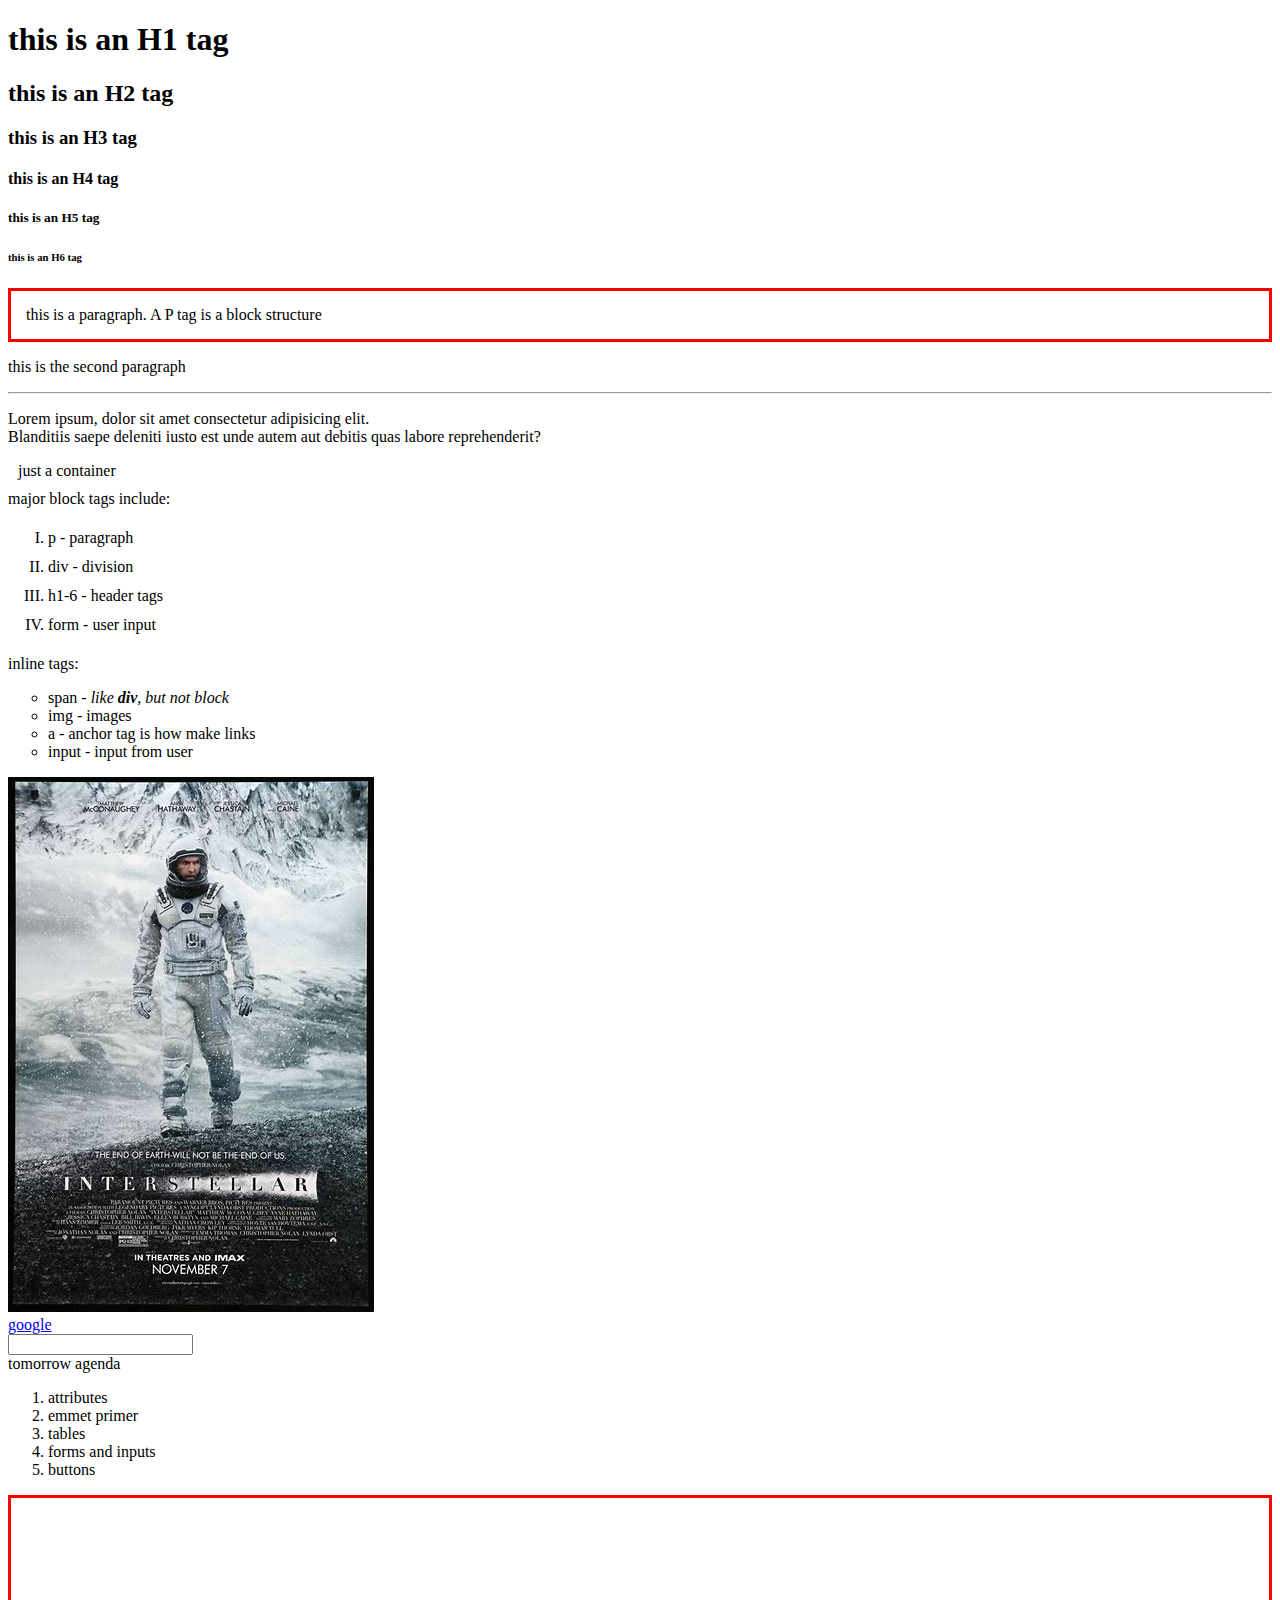
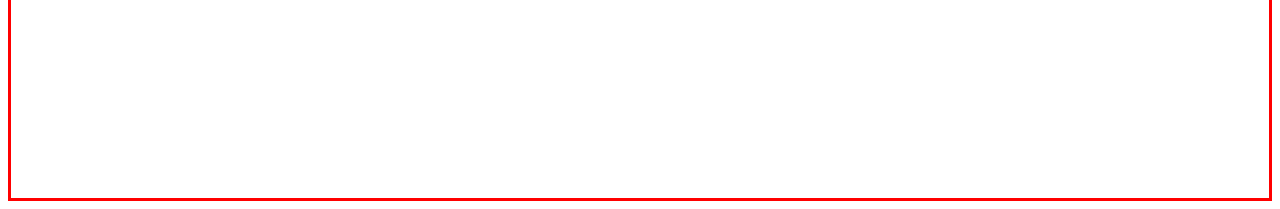
<file: index.html>
<!DOCTYPE html>
<html>
<head>
    <title>We're learning HTML</title>
    <style>
        .tall {
            height: 300px; 
            border: 3px solid red
        }
    </style>
</head>
<body>
    <h1>this is an H1 tag</h1>
    <h2>this is an H2 tag</h2>
    <h3>this is an H3 tag</h3>
    <h4>this is an H4 tag</h4>
    <h5>this is an H5 tag</h5>
    <h6>this is an H6 tag</h6>

    <p  style="border: 3px solid red; padding: 15px">this is a paragraph.  A P tag is a block structure</p>
    <p>this is the second paragraph</p>
    <hr>
    <p>Lorem ipsum, dolor sit amet 
        consectetur adipisicing elit. <br>
        Blanditiis saepe deleniti 
        iusto est unde autem aut 
        debitis quas labore 
        reprehenderit?</p>

    <div style="margin: 10px">just a container</div>
    <div>major block tags include: 
        <ol style="list-style-type:upper-roman; line-height:180%">
            <li>p - paragraph</li>
            <li>div - division</li>
            <li>h1-6 - header tags</li>
            <li>form - user input</li>
        </ol>
    </div>
    <div>inline tags:
        <ul style="list-style-type:circle">
            <li>span - <span style="font-style: italic;">like <span style="font-weight:bold">div</span>, but not block</span></li>
            <li>img - images</li>
            <li>a - anchor tag is how make links</li>
            <li>input - input from user</li>
        </ul>
    </div>

    <a href="https://www.imdb.com/title/tt0816692/"><img src="interstellar.jfif" /></a>

    <div><a href="https://www.google.com" target="_blank">google</a></div>

    <input type="text" />

    <div>tomorrow agenda
        <ol>
            <li>attributes</li>
            <li>emmet primer</li>
            <li>tables</li>
            <li>forms and inputs</li>
            <li>buttons</li>
        </ol>
    </div>

    <div class="tall" id="bottomWhiteSpace"></div>

    
</body>
</html>
</file>
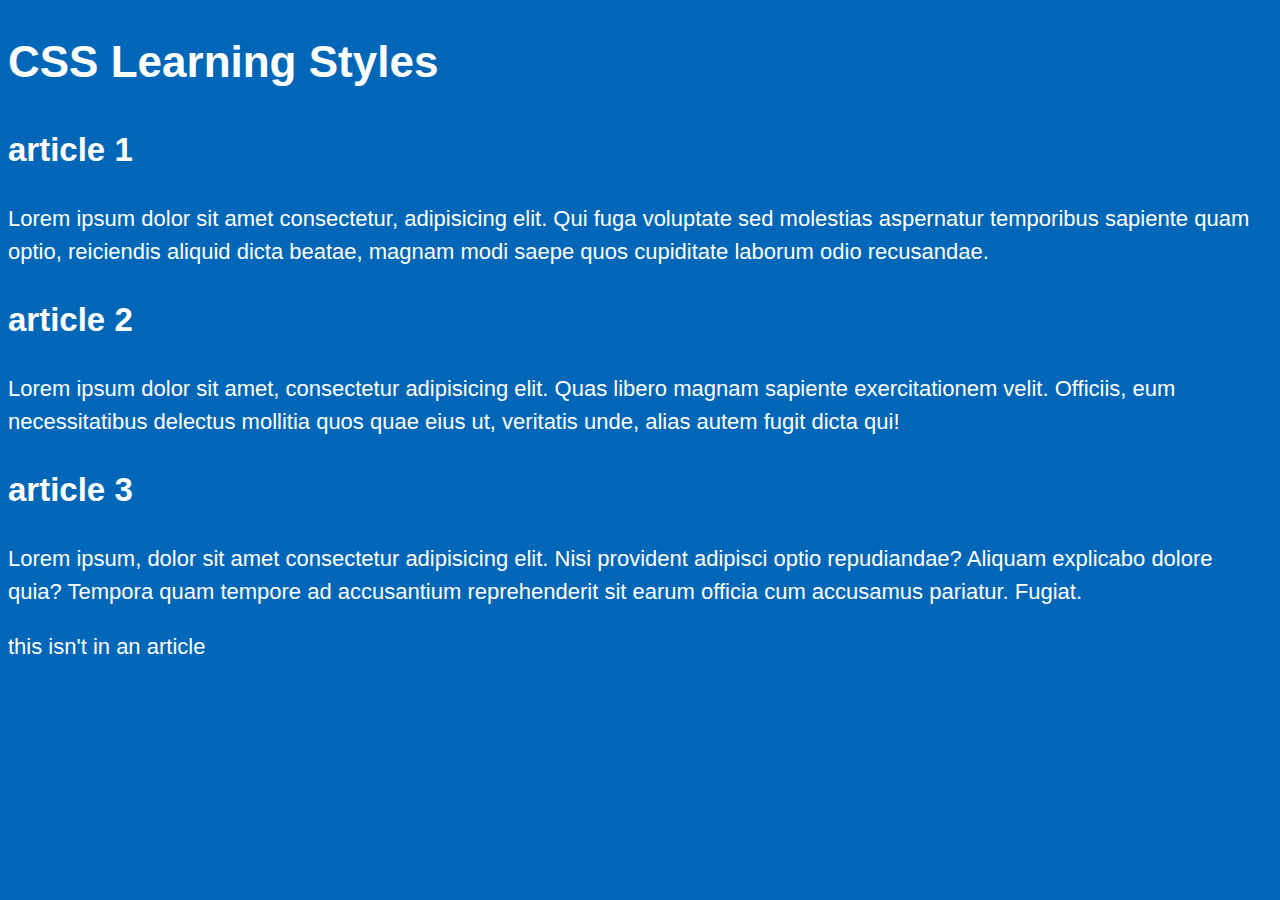
<file: css.html>
<!DOCTYPE html>
<html lang="en">
<head>
    <title>CSS</title>
    <link rel="stylesheet" href="css\main.css" />
</head>
<body>
    <h1>CSS Learning Styles</h1>
    <article>
        <h2>article 1</h2>
        <p>Lorem ipsum dolor sit amet consectetur, adipisicing elit. Qui fuga voluptate sed molestias aspernatur temporibus sapiente quam optio, reiciendis aliquid dicta beatae, magnam modi saepe quos cupiditate laborum odio recusandae.</p>
    </article>
    <article>
        <h2>article 2</h2>
        <p>Lorem ipsum dolor sit amet, consectetur adipisicing elit. Quas libero magnam sapiente exercitationem velit. Officiis, eum necessitatibus delectus mollitia quos quae eius ut, veritatis unde, alias autem fugit dicta qui!</p>
    </article>
    <article>
        <h2>article 3</h2>
        <p>Lorem ipsum, dolor sit amet consectetur adipisicing elit. Nisi provident adipisci optio repudiandae? Aliquam explicabo dolore quia? Tempora quam tempore ad accusantium reprehenderit sit earum officia cum accusamus pariatur. Fugiat.</p>
    </article>
    <p>this isn't in an article</p>
</body>
</html>
</file>
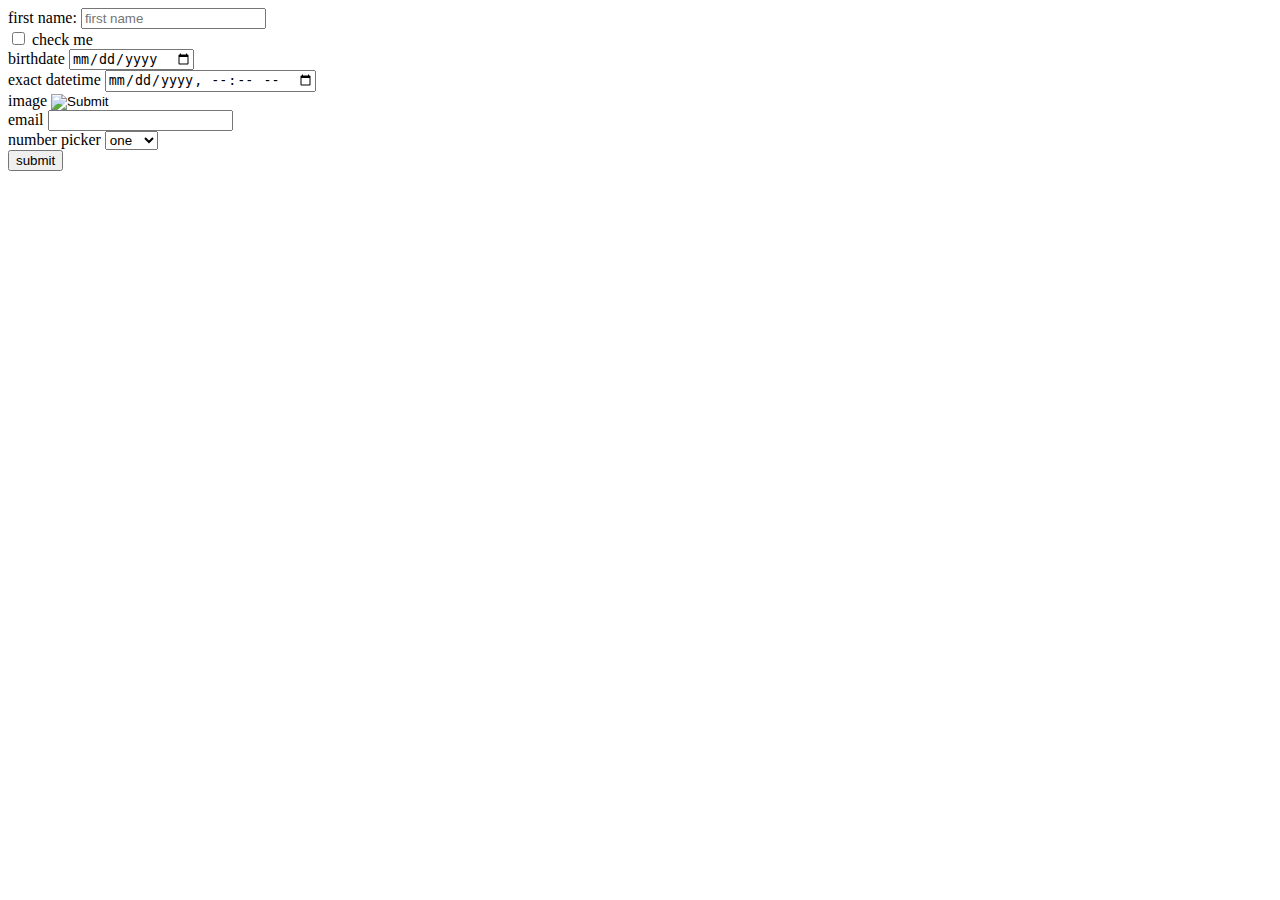
<file: forms.html>
<!DOCTYPE html>
<html lang="en">
<head>
    <meta charset="UTF-8">
    <meta name="viewport" content="width=device-width, initial-scale=1.0">
    <title>Document</title>
</head>
<body>
    <form>
        <lable>first name:</lable>
        <input type="text" placeholder="first name" /><br>
        <input type="checkbox" />
        <label>check me</label><br>
        <label for="">birthdate</label>
        <input type="date" /><br>
        <label for="">exact datetime</label>
        <input type="datetime-local" /><br>
        <label for="">image</label>
        <input type="image" /><br>
        <input type="hidden" value="hiddenp@ssw0rd" />
        <label for="">email</label>
        <input type="email" /><br>
        <label for="">number picker</label>
        <select>
            <option value="1">one</option>
            <option value="2">two</option>
            <option value="3">three</option>
        </select><br>
        <button>submit</button>
    </form>
</body>
</html>
</file>
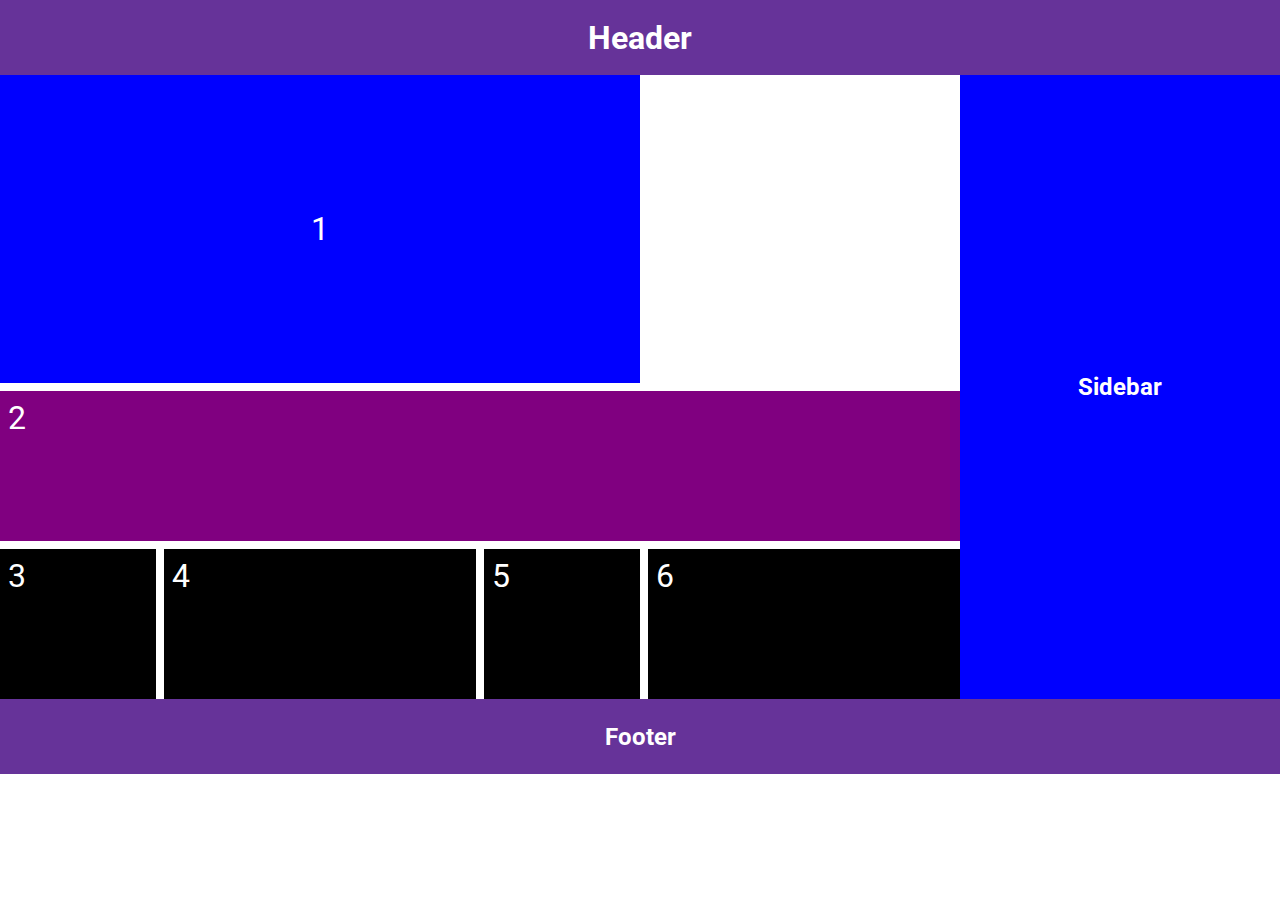
<file: grid.html>
<!DOCTYPE html>
<html lang="en">
<head>
    <meta charset="UTF-8">
    <meta name="viewport" content="width=device-width, initial-scale=1.0">
    <title>CSS Grid</title>
    <link rel="stylesheet" href="css/grid.css">
</head>
<body>
    <div class="header el">
        <h1>Header</h1>
    </div>    
    <main class="container">
        <div class="box" id="firstbox">1</div>
        <div class="box" id="secondbox">2</div>
        <div class="box">3</div>
        <div class="box">4</div>
        <div class="box">5</div>
        <div class="box">6</div>
    </main>
    <div class="sidebar el">
        <h2>Sidebar</h2>
    </div>
    <div class="footer el">
        <h2>Footer</h2>
    </div>
</body>
</html>
</file>
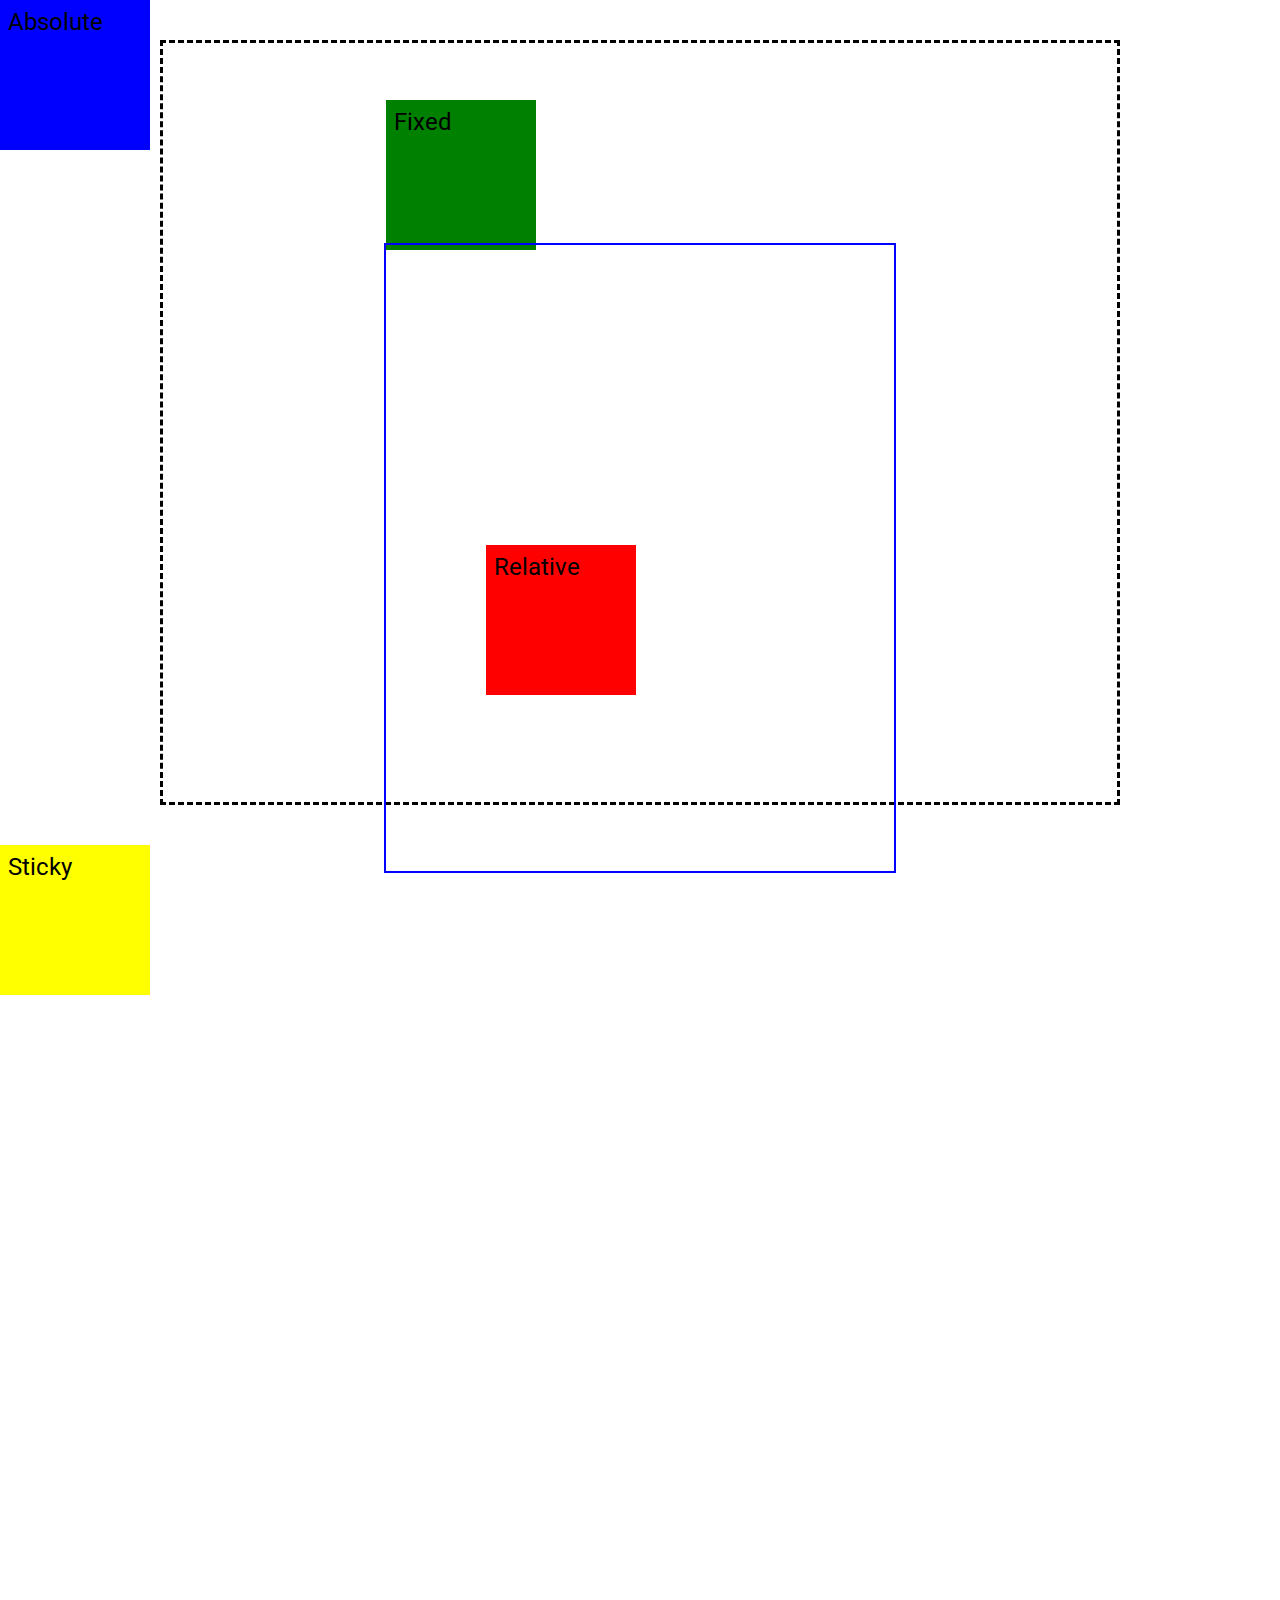
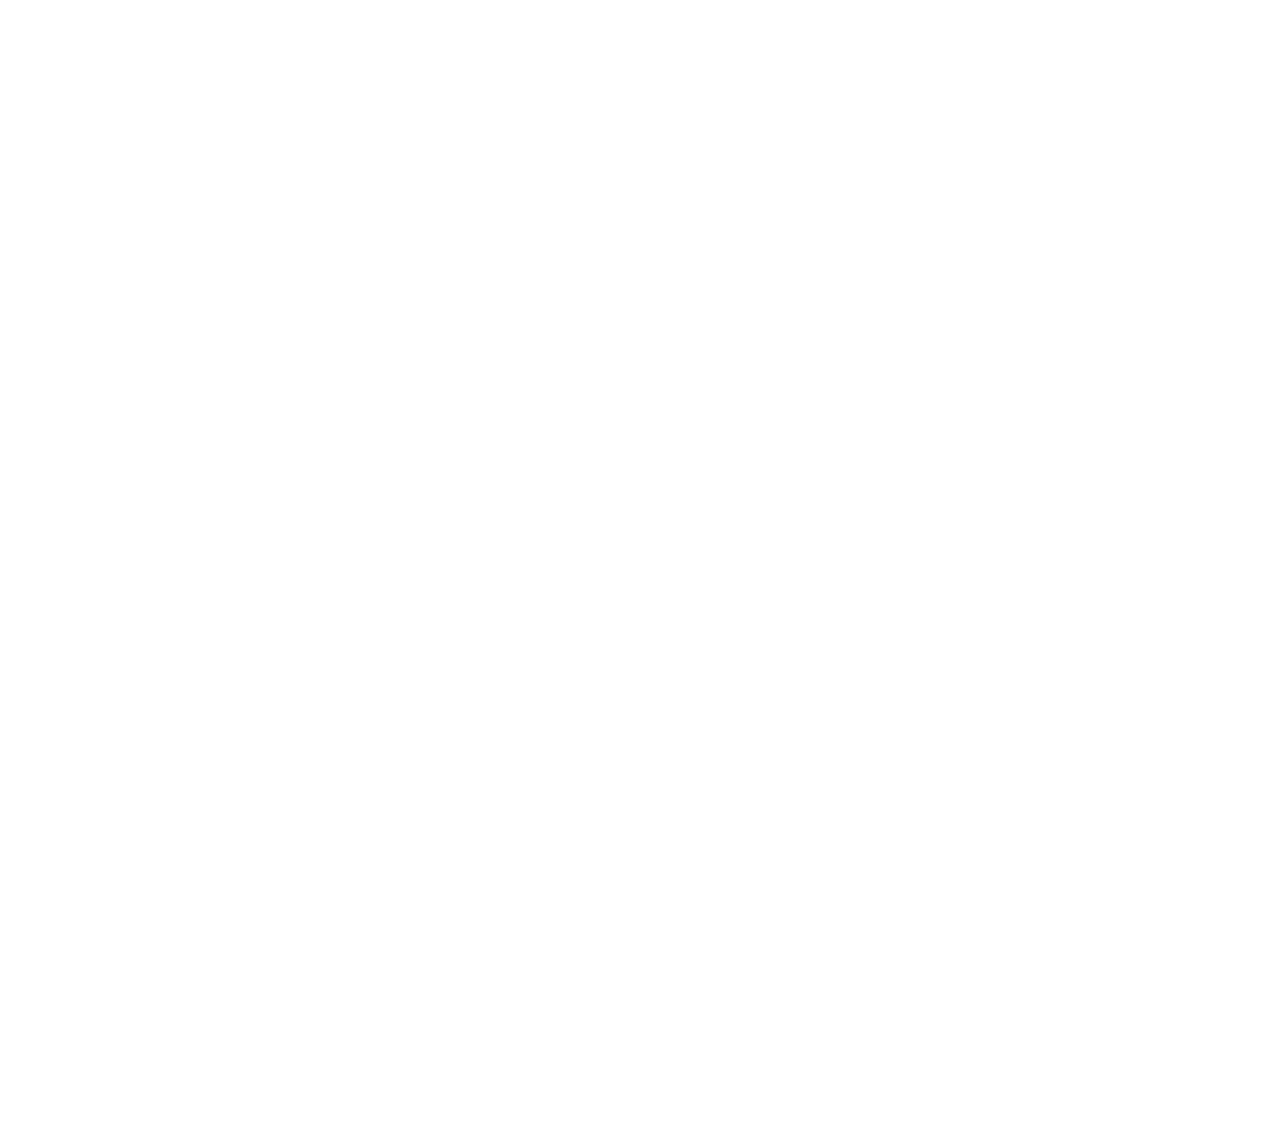
<file: position.html>
<!DOCTYPE html>
<html lang="en">
<head>
    <meta charset="UTF-8">
    <meta name="viewport" content="width=device-width, initial-scale=1.0">
    <title>CSS Position</title>
    <link rel="stylesheet" href="css/position.css">
</head>
<body>
    <div class="outer-container">
        <div class="inner-container">
            <div class="box absolute"><p>Absolute</p></div>
            <div class="box relative"><p>Relative</p></div>
            <div class="box fixed"><p>Fixed</p></div>
            
        </div>
        
    </div>
    <div class="box sticky"><p>Sticky</p></div>
</body>
</html>
</file>
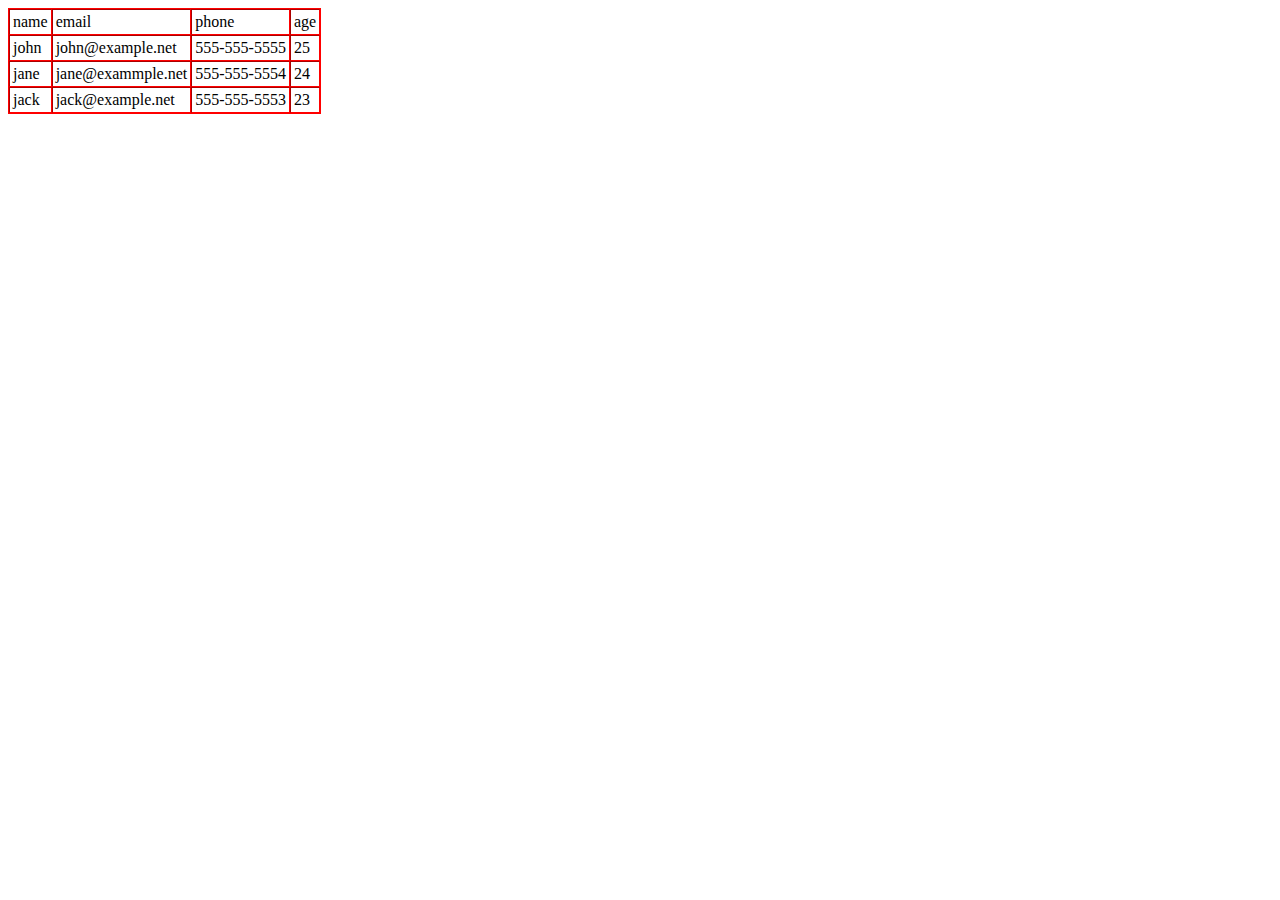
<file: table.html>
<!DOCTYPE html>
<html lang="en">
<head>
    <meta charset="UTF-8">
    <meta name="viewport" content="width=device-width, initial-scale=1.0">
    <title>Document</title>
</head>
<body>
    <table cellpadding="3" cellspacing="0" border="1" style="border: 1px solid red">
        <tr>
            <td>name</td>
            <td>email</td>
            <td>phone</td>
            <td>age</td>
        </tr>
        <tr>
            <td>john</td>
            <td>john@example.net</td>
            <td>555-555-5555</td>
            <td>25</td>
        </tr>
        <tr>
            <td>jane</td>
            <td>jane@exammple.net</td>
            <td>555-555-5554</td>
            <td>24</td>
        </tr>
        <tr>
            <td>jack</td>
            <td>jack@example.net</td>
            <td>555-555-5553</td>
            <td>23</td>
        </tr>
    </table>
</body>
</html>
</file>
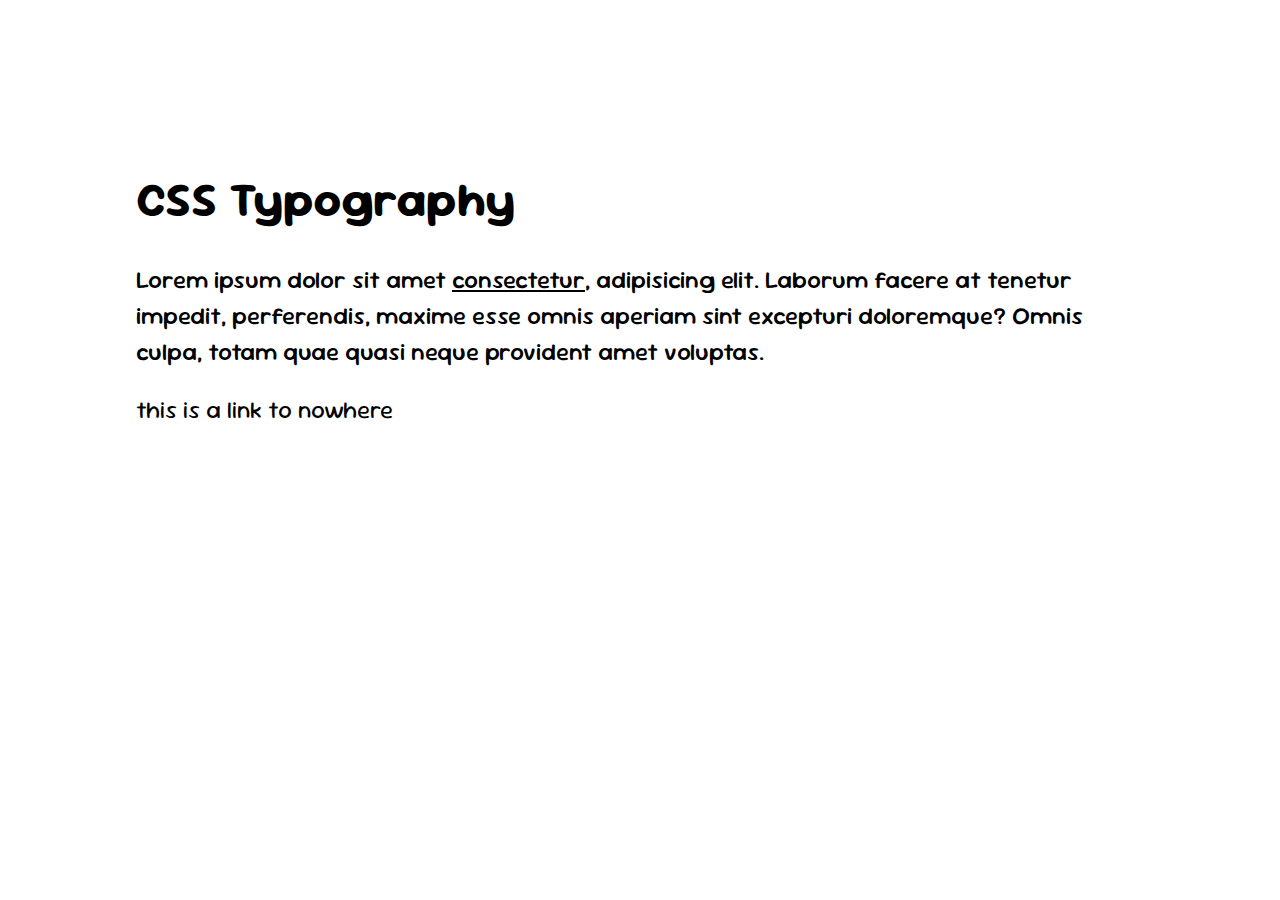
<file: typography.html>
<!DOCTYPE html>
<html lang="en">
<head>
    <meta charset="UTF-8">
    <meta name="viewport" content="width=device-width, initial-scale=1.0">
    <title>Typography</title>
    <link rel="stylesheet" href="css/typography.css">
</head>
<body>
    <header>
        <h1>CSS Typography</h1>
    </header>
    <main>
        <p>Lorem ipsum dolor sit amet <span class="underline">consectetur</span>, adipisicing elit. Laborum facere at tenetur impedit, perferendis, maxime esse omnis aperiam sint excepturi doloremque? Omnis culpa, totam quae quasi neque provident amet voluptas.</p>
        <a href="#">this is a link to nowhere</a>

        <!-- <form action="">
            <label for="name">
            </label>
            <input type="text" id="name" placeholder="name">
            <button>Submit</button>
        </form> -->
        <!-- comment: ctrl + k + c -->
        <!-- uncomment: ctrl + k + u -->
        <!-- toggle comment/uncomment: alt + shift + a -->
    </main>
</body>
</html>
</file>
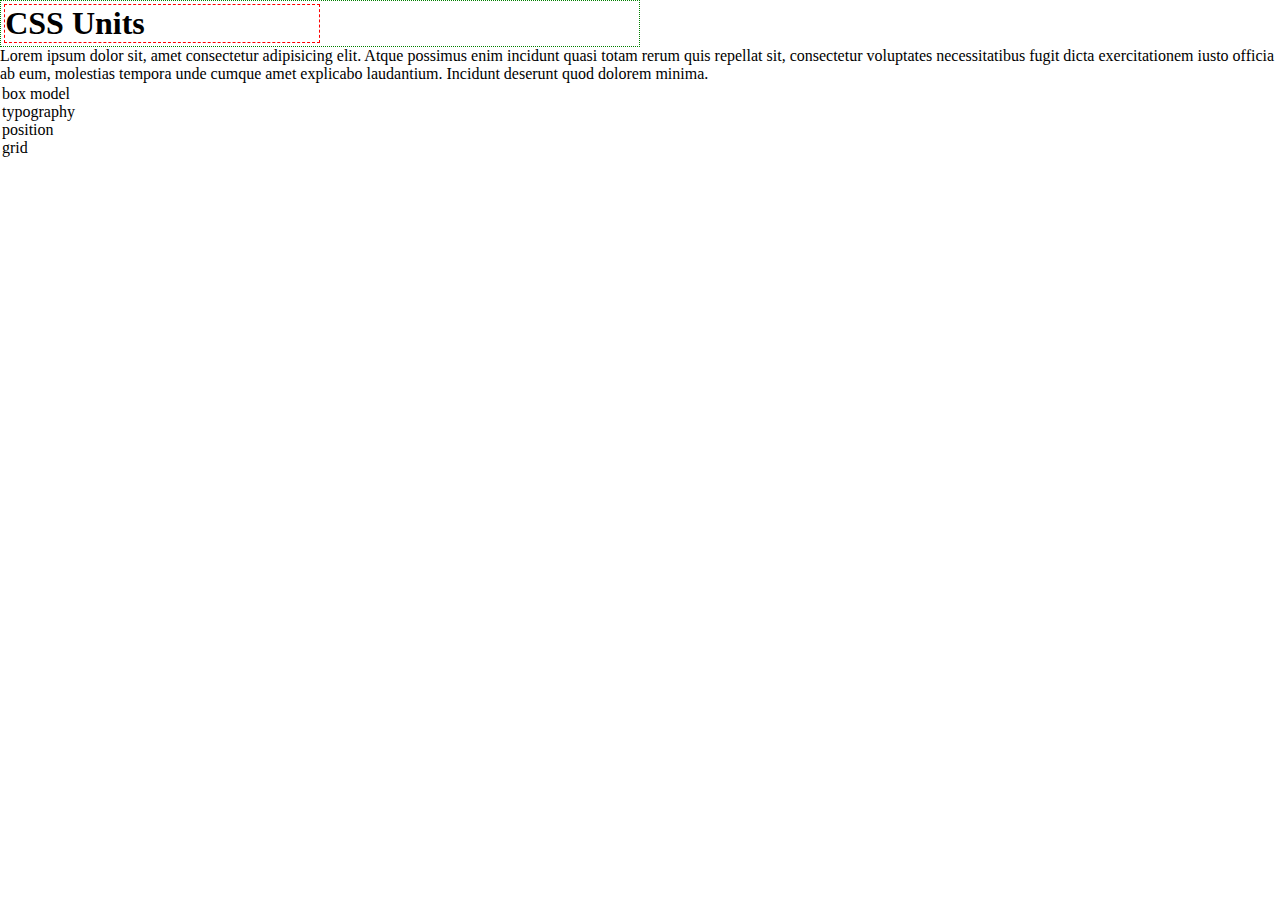
<file: units.html>
<!DOCTYPE html>
<html lang="en">
<head>
    <title>Document</title>
    <link rel="stylesheet" href="css/units.css">
</head>
<body>
    <div id="header"><h1>CSS Units</h1></div>
    <main>
        <p>Lorem ipsum dolor sit, amet consectetur adipisicing elit. Atque possimus enim incidunt quasi totam rerum quis repellat sit, consectetur voluptates necessitatibus fugit dicta exercitationem iusto officia ab eum, molestias tempora unde cumque amet explicabo laudantium. Incidunt deserunt quod dolorem minima.</p>
    </main>
    <ul style="padding: 2px">
        <li>box model</li>
        <li>typography</li>
        <li>position</li>
        <li>grid</li>
    </ul>
</body>
</html>
</file>
<file: css/grid.css>
@import url('https://fonts.googleapis.com/css2?family=Roboto:ital,wght@0,100;0,300;0,400;0,500;0,700;0,900;1,100;1,300;1,400;1,500;1,700;1,900&display=swap');

* {
    margin: 0;
    padding: 0;
    box-sizing: border-box;
}

body {
    font-family: Roboto;
    min-height: 60vh;
    display: grid;
    grid-template-columns: repeat(8, 1fr);
    grid-auto-rows: 75px auto 75px;
    grid-template-areas:
        "hd hd hd hd hd hd hd hd"
        "mn mn mn mn mn mn sb sb"
        "ft ft ft ft ft ft ft ft";
}

.box {
    background-color: black;
    color: white;
    font-size: 2rem;
    padding: 0.5rem;
}

.container {
    min-height: 250px;
    display: grid;
    grid-template-columns: repeat(2, 1fr 2fr);
    grid-auto-rows: minmax(150px, auto);
    gap: .5rem;
    grid-area: mn;
}

#firstbox {
    background-color: blue;
    grid-column: 1 / 4;
    grid-row: 1 / 3;
    display: grid;
    place-content: center;
}

#secondbox {
    background-color: purple;
    grid-column: 1 / 5;
}

.el {
    background-color: rebeccapurple;
    color: white;
    display: grid;
    place-content: center;
}

.header {
    grid-area: hd;
}

.sidebar {
    grid-area: sb;
    background-color: blue;
}

.footer {
    grid-area: ft;
}
</file>
<file: css/position.css>
@import url('https://fonts.googleapis.com/css2?family=Roboto:ital,wght@0,100;0,300;0,400;0,500;0,700;0,900;1,100;1,300;1,400;1,500;1,700;1,900&display=swap');

* {
    margin: 0;
    padding: 0;
    box-sizing: border-box;
}

body {
    font-family: Roboto;
    font-size: 1.5rem;
    min-height: 300vh;
}

.outer-container {
    border: 3px dashed black;
    width: 75vw;
    height: 85vh;
    margin: 40px auto;

}

.inner-container {
    border: 2px solid blue;
    width: 40vw;
    height: 70vh;
    margin: 200px auto;

}

.box {
    width: 150px;
    height: 150px;
    color: black;
    padding: .5rem;
}

.absolute {
    background-color: blue;
    position: absolute;
    top: 0px;
    left: 0px;
    z-index: 1;
}

.relative {
    background-color: red;
    position: relative;
    top: 300px;
    left: 100px;
}

.fixed {
    background-color: green;
    position: fixed;
    top: 100px;
    z-index: -1;
}

.sticky {
    background-color: yellow;
    position: sticky;
    top: 0;
    left: 0;
}
</file>
<file: css/typography.css>
@import url('https://fonts.googleapis.com/css2?family=Roboto:ital,wght@0,100;0,300;0,400;0,500;0,700;0,900;1,100;1,300;1,400;1,500;1,700;1,900&display=swap');
@import url('https://fonts.googleapis.com/css2?family=Roboto:ital,wght@0,100;0,300;0,400;0,500;0,700;0,900;1,100;1,300;1,400;1,500;1,700;1,900&family=Sour+Gummy:ital,wght@0,100..900;1,100..900&display=swap');

body {
    padding: 10%;
    font-size: 1.5rem;
    /* serif, sans-serif, monospace, cursive, fantasy */
    font-family: 'Sour Gummy';
}

.underline {
    text-decoration: underline;
}

a {
    text-decoration: none;
    color: black;
    cursor:default;

}

/* a few text based css properties
    a few line based css properties for text 
    a lot of font css properties */

p {
    line-height: 1.5;
    font-weight: 500;
}

/* input, button {
    font: inherit;
} */
</file>
<file: css/units.css>
* {
    margin: 0;
    padding: 0;
    box-sizing: border-box;
}

p {
    font-size: 1rem;
    /* stick to px for fixed, rem and vh/vw for relative */
}

h1 {
    border: 1px dashed red;
    width: 50%;

}

#header {
    width: 50%;
    border: 1px dotted green;
    padding: .2rem;
}
</file>
